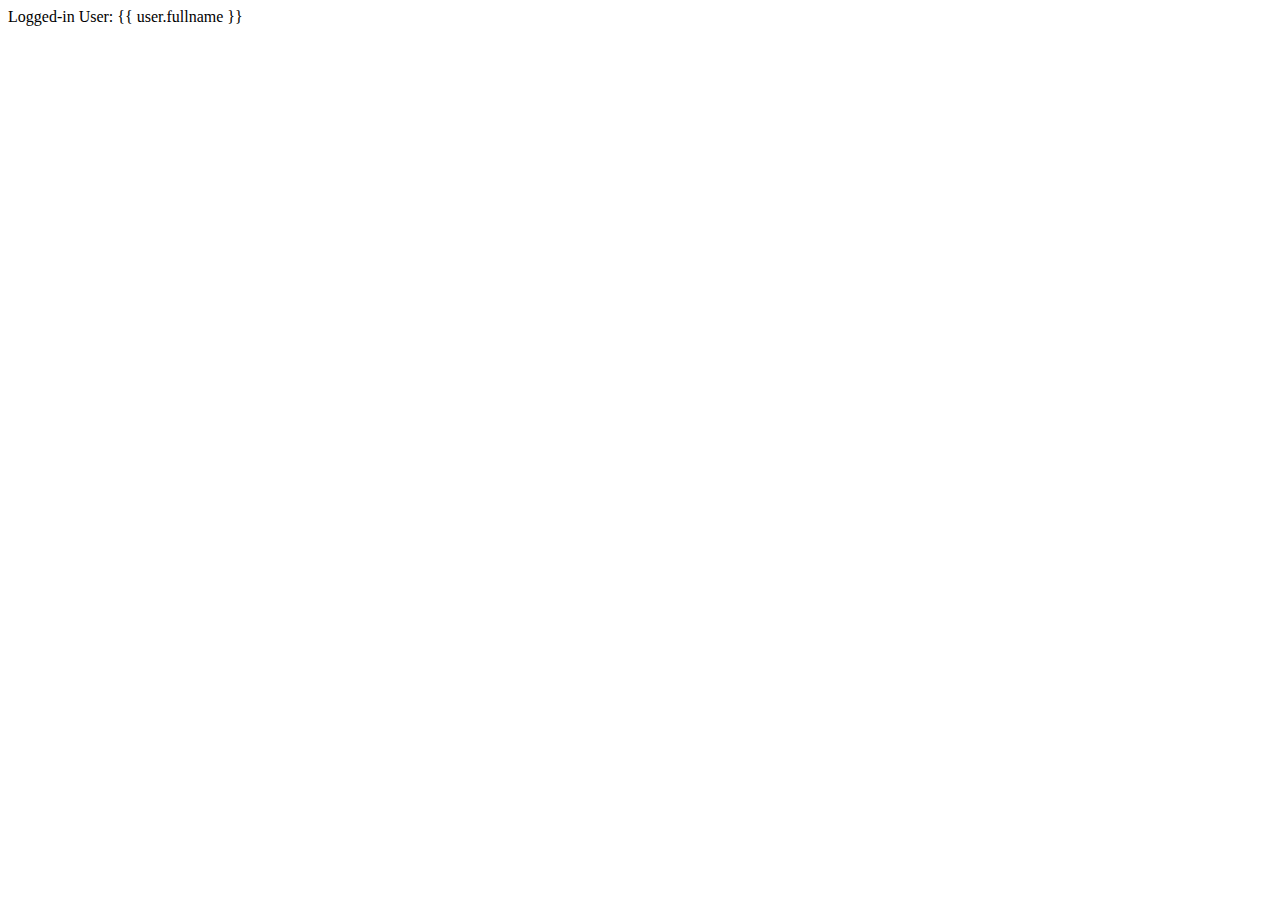
<file: django_project/xmas_lists/templates/xmas_lists/index.html>
<!DOCTYPE html>
<html lang="en">
<head>
    <meta charset="UTF-8">
    <meta name="viewport" content="width=device-width, initial-scale=1.0">
    <title>Xmas List App</title>
</head>
<body>
    Logged-in User: {{ user.fullname }}
</body>
</html>
</file>
